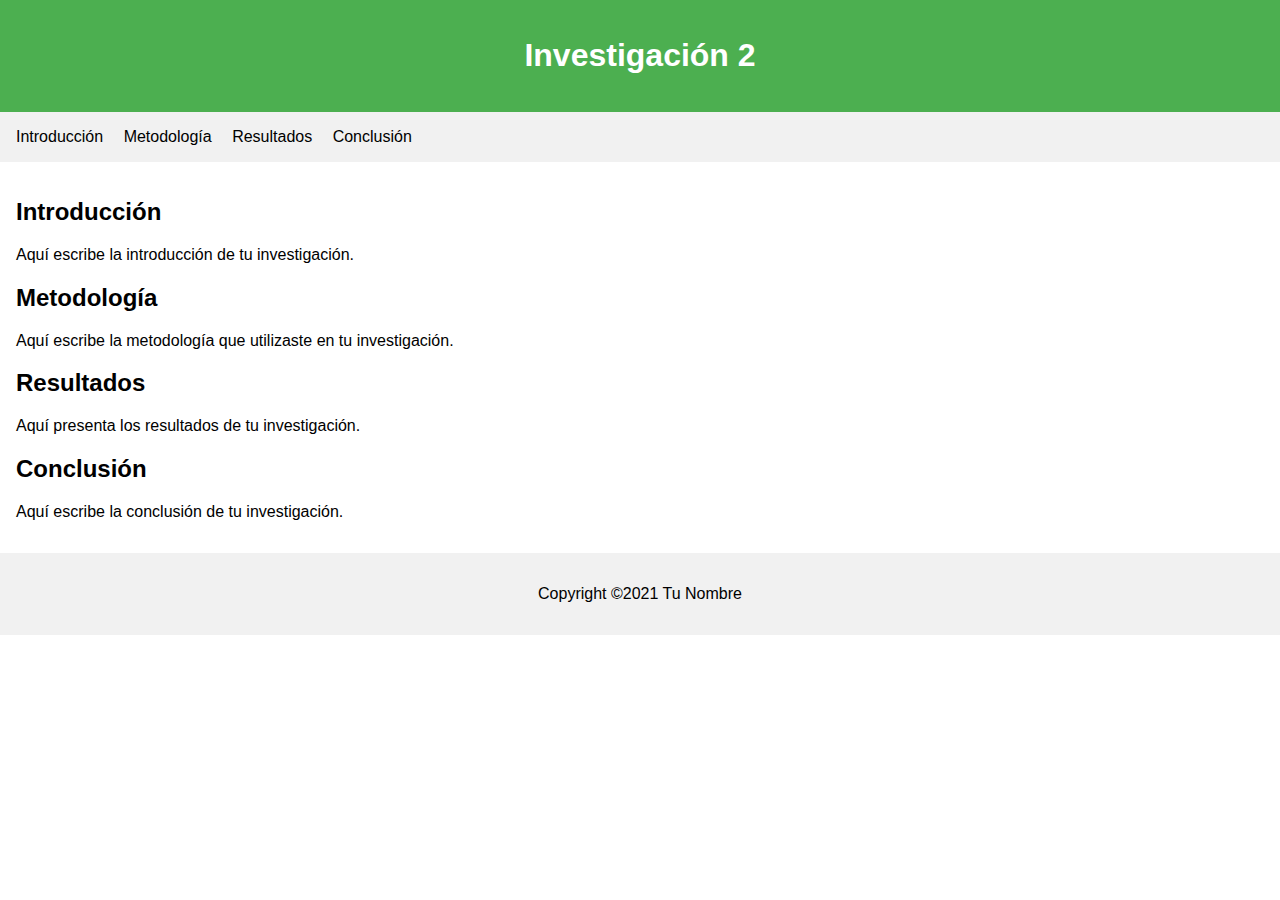
<file: index.html>
<!DOCTYPE html>
<html>
  <head>
    <title>Investigación</title>
    <link rel="stylesheet" type="text/css" href="index.css">
  </head>
  <body>
    <header>
      <h1>Investigación 2</h1>
    </header>
    <nav>
      <ul>
        <li><a href="#introduction">Introducción</a></li>
        <li><a href="#methodology">Metodología</a></li>
        <li><a href="#results">Resultados</a></li>
        <li><a href="#conclusion">Conclusión</a></li>
      </ul>
    </nav>
    <main>
      <section id="introduction">
        <h2>Introducción</h2>
        <p>Aquí escribe la introducción de tu investigación.</p>
      </section>
      <section id="methodology">
        <h2>Metodología</h2>
        <p>Aquí escribe la metodología que utilizaste en tu investigación.</p>
      </section>
      <section id="results">
        <h2>Resultados</h2>
        <p>Aquí presenta los resultados de tu investigación.</p>
      </section>
      <section id="conclusion">
        <h2>Conclusión</h2>
        <p>Aquí escribe la conclusión de tu investigación.</p>
      </section>
    </main>
    <footer>
      <p>Copyright ©2021 Tu Nombre</p>
    </footer>
  </body>
</html>
</file>
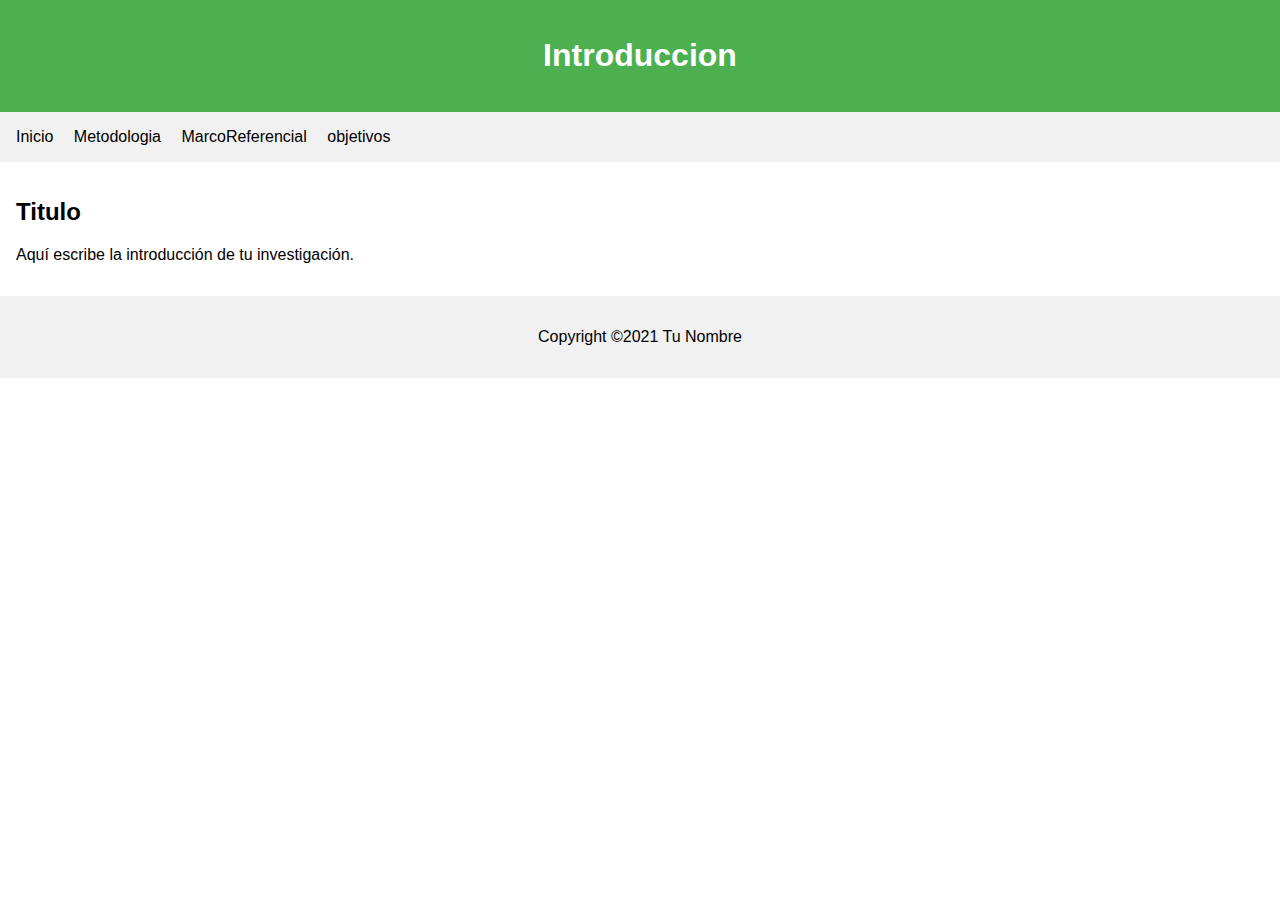
<file: Introduccion.html>
<!DOCTYPE html>
<html>
  <head>
    <title>Investigaciónaa</title>
    <link rel="stylesheet" type="text/css" href="index.css">
  </head>
  <body>
    <header>
      <h1>Introduccion</h1>
    </header>
    <nav>
      <ul>
        <li><a href="index.html">Inicio</a></li>
        <li><a href="metodologia.html">Metodologia</a></li>
        <li><a href="MarcoReferencial.html">MarcoReferencial</a></li>
        <li><a href="objetivos.html">objetivos</a></li>
      </ul>
    </nav>
    <main>
      <section id="introduction">
        <h2>Titulo</h2>
        <p>Aquí escribe la introducción de tu investigación.</p>
      </section>
    </main>
    <footer>
      <p>Copyright ©2021 Tu Nombre</p>
    </footer>
  </body>
</html>
</file>
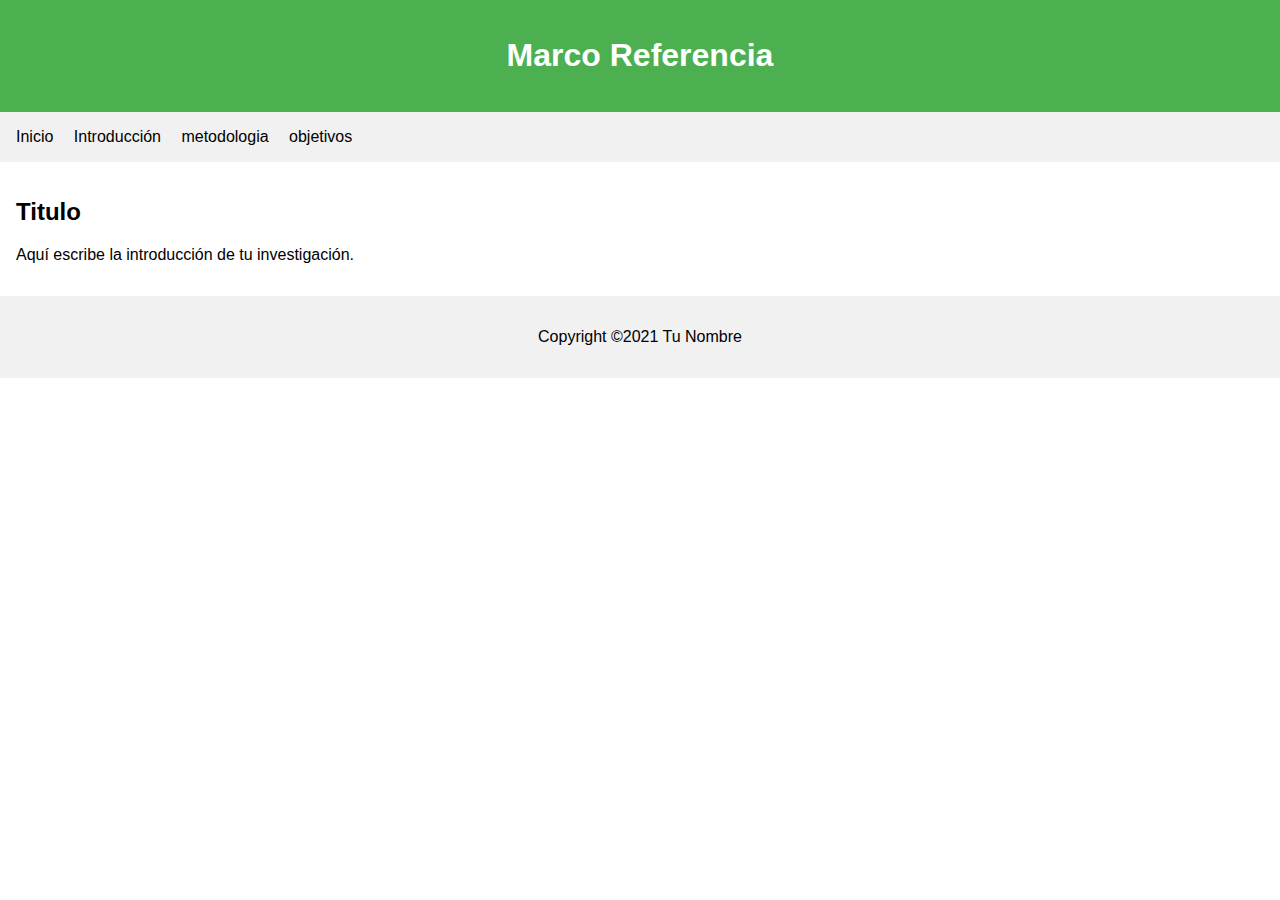
<file: MarcoReferencial.html>
<!DOCTYPE html>
<html>
  <head>
    <title>Investigaciónaa</title>
    <link rel="stylesheet" type="text/css" href="index.css">
  </head>
  <body>
    <header>
      <h1>Marco Referencia</h1>
    </header>
    <nav>
      <ul>
        <li><a href="index.html">Inicio</a></li>
        <li><a href="Introduccion.html">Introducción</a></li>
        <li><a href="metodologia.html">metodologia</a></li>
        
        <li><a href="objetivos.html">objetivos</a></li>
      </ul>
    </nav>
    <main>
        <section id="introduction">
            <h2>Titulo</h2>
            <p>Aquí escribe la introducción de tu investigación.</p>
          </section>
    </main>
    <footer>
      <p>Copyright ©2021 Tu Nombre</p>
    </footer>
  </body>
</html>
</file>
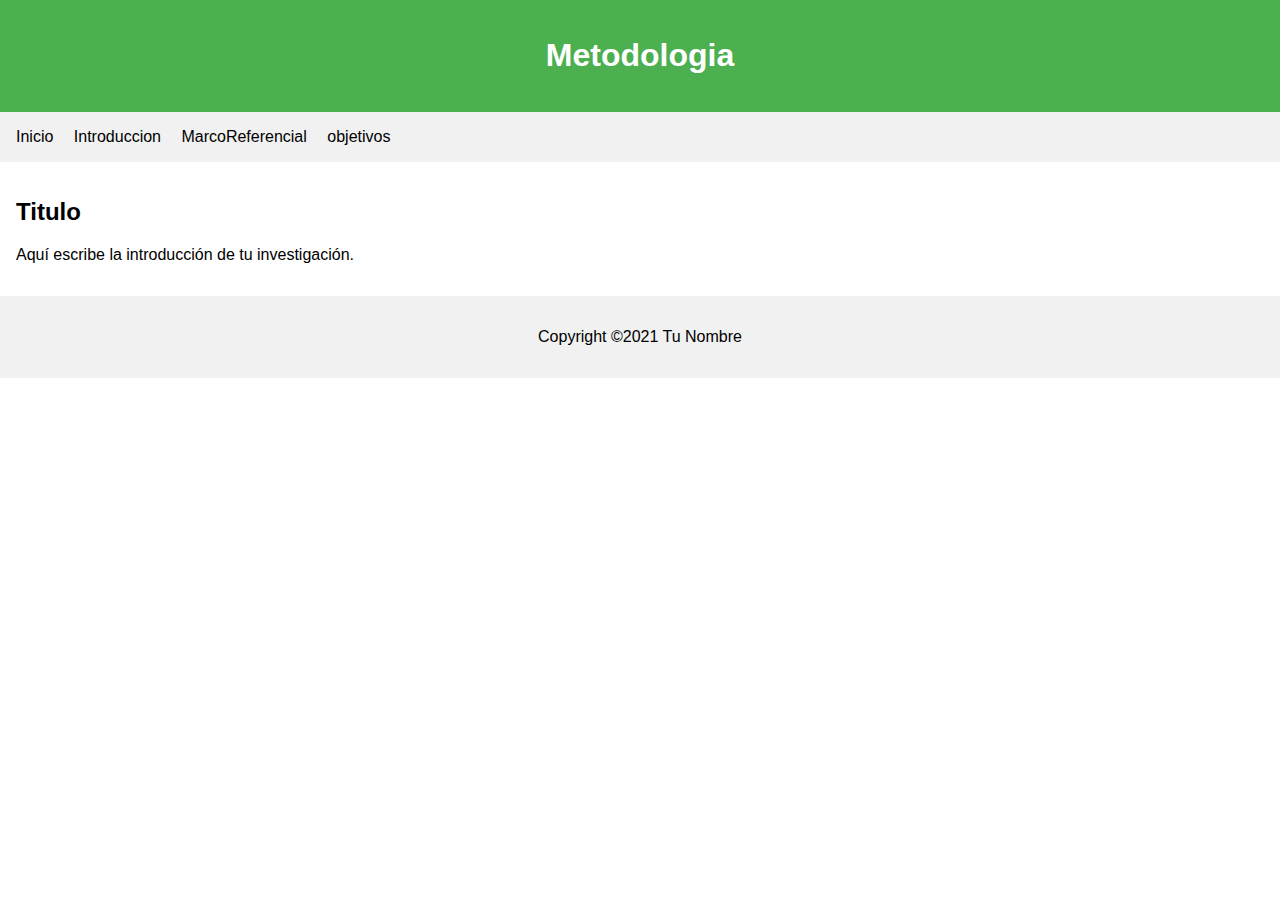
<file: metodologia.html>
<!DOCTYPE html>
<html>
  <head>
    <title>Investigaciónaa</title>
    <link rel="stylesheet" type="text/css" href="index.css">
  </head>
  <body>
    <header>
      <h1> Metodologia</h1>
    </header>
    <nav>
      <ul>
        <li><a href="index.html">Inicio</a></li>
        <li><a href="Introduccion.html">Introduccion</a></li>
        <li><a href="MarcoReferencial.html">MarcoReferencial</a></li>
        <li><a href="objetivos.html">objetivos</a></li>
      </ul>
    </nav>
    <main>
      <section id="introduction">
        <h2>Titulo</h2>
        <p>Aquí escribe la introducción de tu investigación.</p>
      </section>
    </main>
    <footer>
      <p>Copyright ©2021 Tu Nombre</p>
    </footer>
  </body>
</html>
</file>
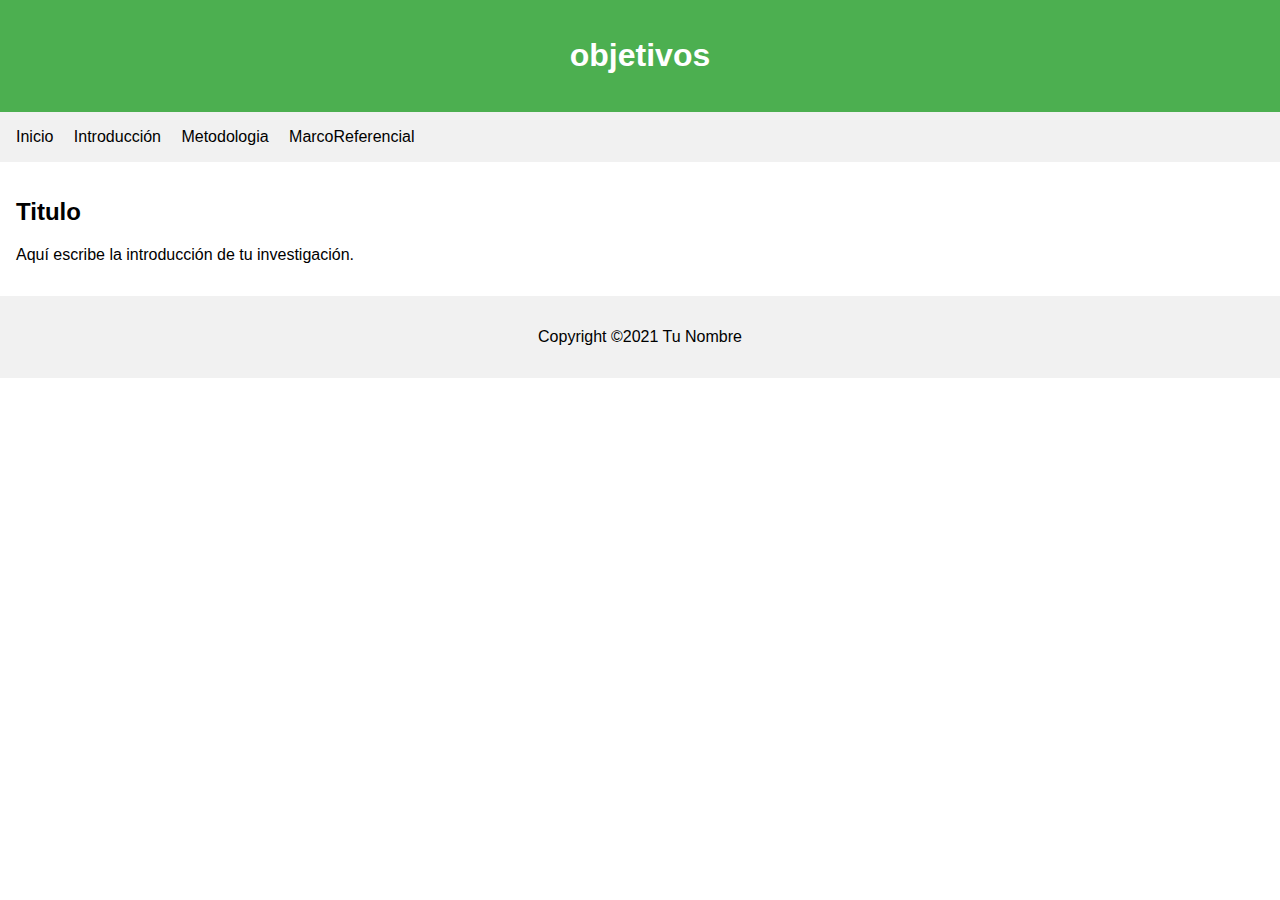
<file: objetivos.html>
<!DOCTYPE html>
<html>
  <head>
    <title>Investigaciónaa</title>
    <link rel="stylesheet" type="text/css" href="index.css">
  </head>
  <body>
    <header>
      <h1> objetivos</h1>
    </header>
    <nav>
      <ul>
        <li><a href="index.html">Inicio</a></li>
        <li><a href="Introduccion.html">Introducción</a></li>
        <li><a href="metodologia.html">Metodologia</a></li>
        <li><a href="MarcoReferencial.html">MarcoReferencial</a></li>
        
      </ul>
    </nav>
    <main>
        <section id="introduction">
            <h2>Titulo</h2>
            <p>Aquí escribe la introducción de tu investigación.</p>
          </section>
    </main>
    <footer>
      <p>Copyright ©2021 Tu Nombre</p>
    </footer>
  </body>
</html>
</file>
<file: index.css>
body {
    font-family: Arial, sans-serif;
    margin: 0;
    padding: 0;
  }
  
  header {
    background-color: #4CAF50;
    color: white;
    text-align: center;
    padding: 1em;
  }
  
  nav {
    background-color: #f1f1f1;
    padding: 1em;
  }
  
  nav ul {
    list-style-type: none;
    margin: 0;
    padding: 0;
  }
  
  nav li {
    display: inline;
    margin-right: 1em;
  }
  
  nav a {
    color: #000;
    text-decoration: none;
  }
  
  main {
    padding: 1em;
  }
  
  footer {
    background-color: #f1f1f1;
    text-align: center;
    padding: 1em;
  }
</file>
